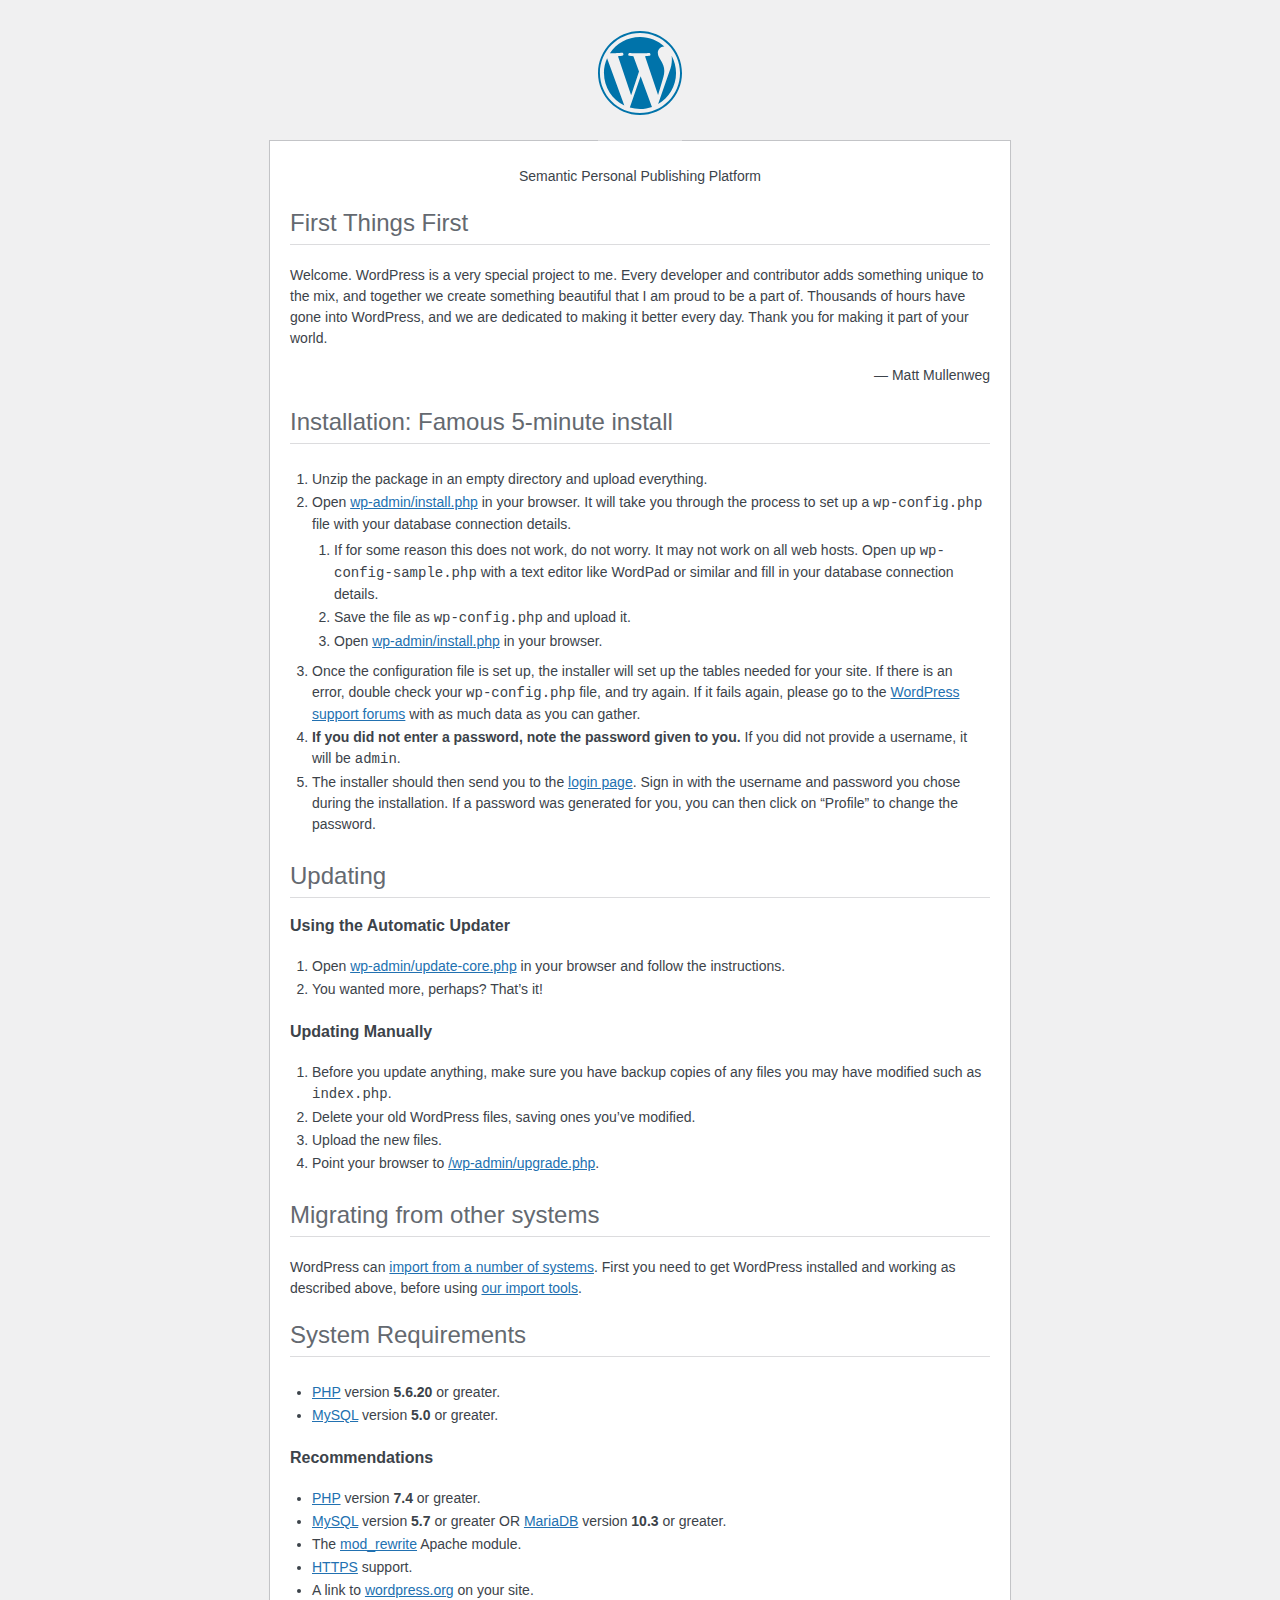
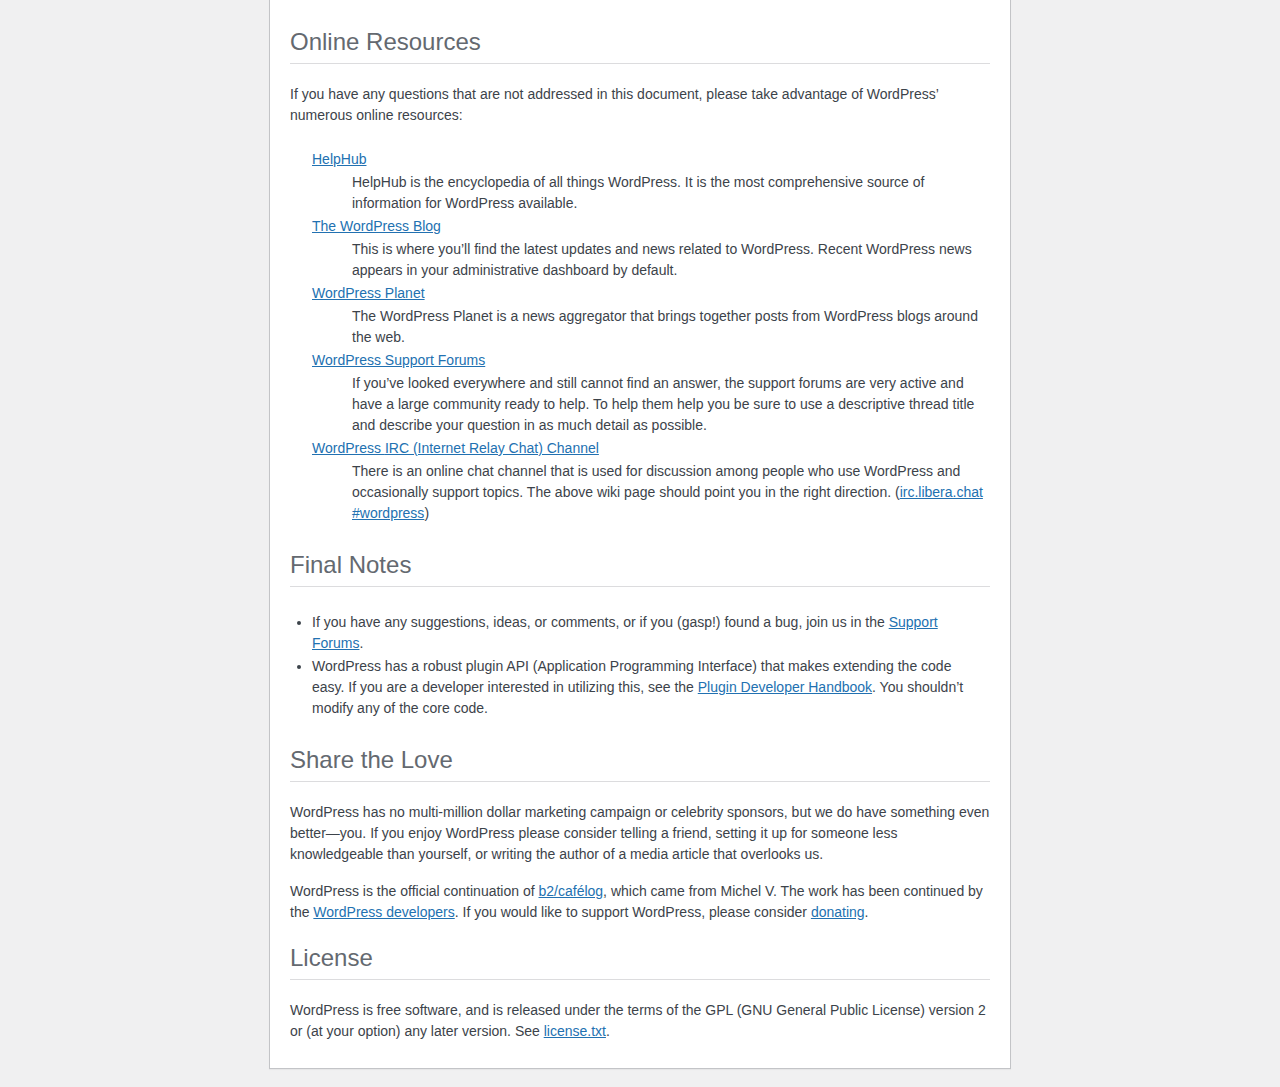
<file: Code/readme.html>
<!DOCTYPE html>
<html lang="en">
<head>
	<meta name="viewport" content="width=device-width" />
	<meta http-equiv="Content-Type" content="text/html; charset=utf-8" />
	<title>WordPress &#8250; ReadMe</title>
	<link rel="stylesheet" href="wp-admin/css/install.css?ver=20100228" type="text/css" />
</head>
<body>
<h1 id="logo">
	<a href="https://wordpress.org/"><img alt="WordPress" src="wp-admin/images/wordpress-logo.png" /></a>
</h1>
<p style="text-align: center">Semantic Personal Publishing Platform</p>

<h2>First Things First</h2>
<p>Welcome. WordPress is a very special project to me. Every developer and contributor adds something unique to the mix, and together we create something beautiful that I am proud to be a part of. Thousands of hours have gone into WordPress, and we are dedicated to making it better every day. Thank you for making it part of your world.</p>
<p style="text-align: right">&#8212; Matt Mullenweg</p>

<h2>Installation: Famous 5-minute install</h2>
<ol>
	<li>Unzip the package in an empty directory and upload everything.</li>
	<li>Open <span class="file"><a href="wp-admin/install.php">wp-admin/install.php</a></span> in your browser. It will take you through the process to set up a <code>wp-config.php</code> file with your database connection details.
		<ol>
			<li>If for some reason this does not work, do not worry. It may not work on all web hosts. Open up <code>wp-config-sample.php</code> with a text editor like WordPad or similar and fill in your database connection details.</li>
			<li>Save the file as <code>wp-config.php</code> and upload it.</li>
			<li>Open <span class="file"><a href="wp-admin/install.php">wp-admin/install.php</a></span> in your browser.</li>
		</ol>
	</li>
	<li>Once the configuration file is set up, the installer will set up the tables needed for your site. If there is an error, double check your <code>wp-config.php</code> file, and try again. If it fails again, please go to the <a href="https://wordpress.org/support/forums/">WordPress support forums</a> with as much data as you can gather.</li>
	<li><strong>If you did not enter a password, note the password given to you.</strong> If you did not provide a username, it will be <code>admin</code>.</li>
	<li>The installer should then send you to the <a href="wp-login.php">login page</a>. Sign in with the username and password you chose during the installation. If a password was generated for you, you can then click on &#8220;Profile&#8221; to change the password.</li>
</ol>

<h2>Updating</h2>
<h3>Using the Automatic Updater</h3>
<ol>
	<li>Open <span class="file"><a href="wp-admin/update-core.php">wp-admin/update-core.php</a></span> in your browser and follow the instructions.</li>
	<li>You wanted more, perhaps? That&#8217;s it!</li>
</ol>

<h3>Updating Manually</h3>
<ol>
	<li>Before you update anything, make sure you have backup copies of any files you may have modified such as <code>index.php</code>.</li>
	<li>Delete your old WordPress files, saving ones you&#8217;ve modified.</li>
	<li>Upload the new files.</li>
	<li>Point your browser to <span class="file"><a href="wp-admin/upgrade.php">/wp-admin/upgrade.php</a>.</span></li>
</ol>

<h2>Migrating from other systems</h2>
<p>WordPress can <a href="https://wordpress.org/documentation/article/importing-content/">import from a number of systems</a>. First you need to get WordPress installed and working as described above, before using <a href="wp-admin/import.php">our import tools</a>.</p>

<h2>System Requirements</h2>
<ul>
	<li><a href="https://secure.php.net/">PHP</a> version <strong>5.6.20</strong> or greater.</li>
	<li><a href="https://www.mysql.com/">MySQL</a> version <strong>5.0</strong> or greater.</li>
</ul>

<h3>Recommendations</h3>
<ul>
	<li><a href="https://secure.php.net/">PHP</a> version <strong>7.4</strong> or greater.</li>
	<li><a href="https://www.mysql.com/">MySQL</a> version <strong>5.7</strong> or greater OR <a href="https://mariadb.org/">MariaDB</a> version <strong>10.3</strong> or greater.</li>
	<li>The <a href="https://httpd.apache.org/docs/2.2/mod/mod_rewrite.html">mod_rewrite</a> Apache module.</li>
	<li><a href="https://wordpress.org/news/2016/12/moving-toward-ssl/">HTTPS</a> support.</li>
	<li>A link to <a href="https://wordpress.org/">wordpress.org</a> on your site.</li>
</ul>

<h2>Online Resources</h2>
<p>If you have any questions that are not addressed in this document, please take advantage of WordPress&#8217; numerous online resources:</p>
<dl>
	<dt><a href="https://wordpress.org/documentation/">HelpHub</a></dt>
		<dd>HelpHub is the encyclopedia of all things WordPress. It is the most comprehensive source of information for WordPress available.</dd>
	<dt><a href="https://wordpress.org/news/">The WordPress Blog</a></dt>
		<dd>This is where you&#8217;ll find the latest updates and news related to WordPress. Recent WordPress news appears in your administrative dashboard by default.</dd>
	<dt><a href="https://planet.wordpress.org/">WordPress Planet</a></dt>
		<dd>The WordPress Planet is a news aggregator that brings together posts from WordPress blogs around the web.</dd>
	<dt><a href="https://wordpress.org/support/forums/">WordPress Support Forums</a></dt>
		<dd>If you&#8217;ve looked everywhere and still cannot find an answer, the support forums are very active and have a large community ready to help. To help them help you be sure to use a descriptive thread title and describe your question in as much detail as possible.</dd>
	<dt><a href="https://make.wordpress.org/support/handbook/appendix/other-support-locations/introduction-to-irc/">WordPress <abbr>IRC</abbr> (Internet Relay Chat) Channel</a></dt>
		<dd>There is an online chat channel that is used for discussion among people who use WordPress and occasionally support topics. The above wiki page should point you in the right direction. (<a href="https://web.libera.chat/#wordpress">irc.libera.chat #wordpress</a>)</dd>
</dl>

<h2>Final Notes</h2>
<ul>
	<li>If you have any suggestions, ideas, or comments, or if you (gasp!) found a bug, join us in the <a href="https://wordpress.org/support/forums/">Support Forums</a>.</li>
	<li>WordPress has a robust plugin <abbr>API</abbr> (Application Programming Interface) that makes extending the code easy. If you are a developer interested in utilizing this, see the <a href="https://developer.wordpress.org/plugins/">Plugin Developer Handbook</a>. You shouldn&#8217;t modify any of the core code.</li>
</ul>

<h2>Share the Love</h2>
<p>WordPress has no multi-million dollar marketing campaign or celebrity sponsors, but we do have something even better&#8212;you. If you enjoy WordPress please consider telling a friend, setting it up for someone less knowledgeable than yourself, or writing the author of a media article that overlooks us.</p>

<p>WordPress is the official continuation of <a href="https://cafelog.com/">b2/caf&#233;log</a>, which came from Michel V. The work has been continued by the <a href="https://wordpress.org/about/">WordPress developers</a>. If you would like to support WordPress, please consider <a href="https://wordpress.org/donate/">donating</a>.</p>

<h2>License</h2>
<p>WordPress is free software, and is released under the terms of the <abbr>GPL</abbr> (GNU General Public License) version 2 or (at your option) any later version. See <a href="license.txt">license.txt</a>.</p>

</body>
</html>
</file>
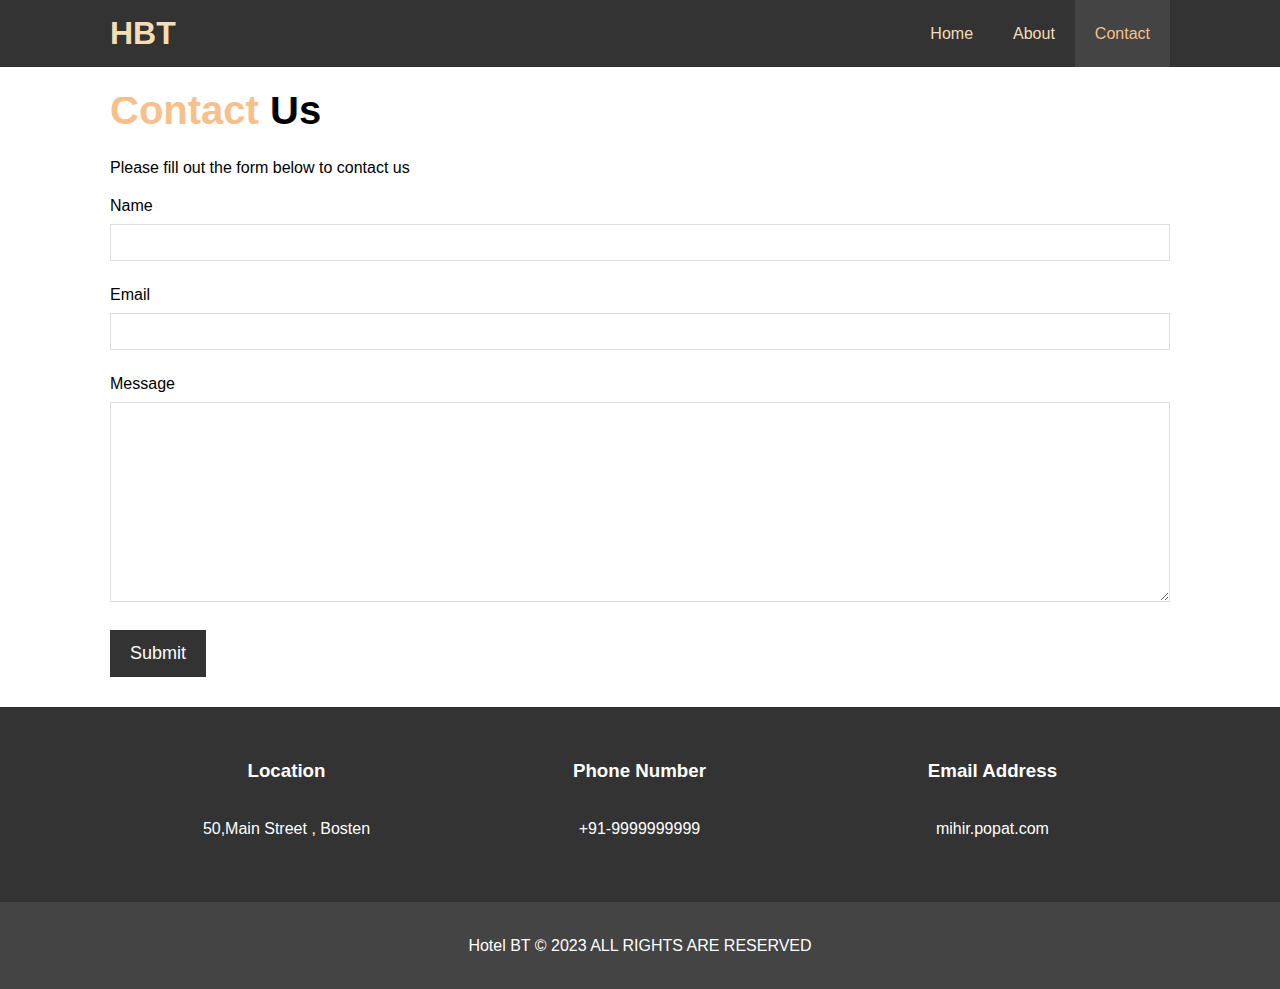
<file: Code/hotel_website/contact.html>
<!DOCTYPE html>
<html lang="en">
<head>
  <meta charset="UTF-8">
  <meta http-equiv="X-UA-Compatible" content="IE=edge">
  <meta name="viewport" content="width=device-width, initial-scale=1.0">
  <meta name="description" content="Welcome to the most extraordinary hotel in Bosten Massachusetts.">
  <meta name="keywords" content="hotel,bosten hotel,new englend hotel">
  <link rel="stylesheet" href="https://cdnjs.cloudflare.com/ajax/libs/font-awesome/6.2.1/css/all.min.css" integrity="sha512-MV7K8+y+gLIBoVD59lQIYicR65iaqukzvf/nwasF0nqhPay5w/9lJmVM2hMDcnK1OnMGCdVK+iQrJ7lzPJQd1w==" crossorigin="anonymous" referrerpolicy="no-referrer" />
  
  <link rel="stylesheet" href="css/style.css">
  <title>Hotel BT | Contact </title>
</head>
<body>
  <header>
    <nav id="navbar">
      <div class="container">

        <h1 class="logo">
          <a href="index.html">HBT</a>
        </h1>
        <ul>
          <li><a href="index.html">Home</a></li>
          <li><a href="about.html">About</a></li>
          <li><a class="current" href="contact.html">Contact</a></li>
  
        </ul>
      </div>
      </nav>
           
  </header>
  <section id="contact-form" class="py-3">
    <div class="container">
      <h1 class="l-heading"><span class="text-primary">Contact</span>
         Us</h1>
         <p>Please fill out the form below to contact us </p>
         <form action="process.php">
          <div class="form-group">
            <label for="name">Name</label>
            <input type="text" name="name" id="name">
             </div>
             <div class="form-group">
              <label for="email">Email</label>
              <input type="email" name="email" id="email">
               </div>
               <div class="form-group">
                <label for="message">Message</label>
                <textarea type="test" name="message" id="message"></textarea>
                 </div>
            <button type="submit" class="btn">Submit</button>
                </form>
    </div>
  </section>
  <section id="contact-info" class="bg-dark">
    <div class="container">

      <div class="box">
        <i class="fas fa-hotel fa-3x"></i>
        <h3>Location</h3>
        <p>50,Main Street , Bosten</p>
      </div>
      <div class="box">
        <i class="fas fa-phone fa-3x"></i>
        <h3>Phone Number</h3>
        <p>+91-9999999999</p>
      
      </div>
      <div class="box">
        <i class="fas fa-envelope fa-3x"></i>
        <h3>Email Address</h3>
        <p>mihir.popat.com</p>
      
      </div>
    </div>

  </section>
  <footer id="main-footer">
    <p>Hotel BT &copy; 2023 ALL RIGHTS ARE RESERVED</p>
  </footer>
</body>
</html>
</file>
<file: Code/wp-admin/css/install.css>
html {
	background: #f0f0f1;
	margin: 0 20px;
}

body {
	background: #fff;
	border: 1px solid #c3c4c7;
	color: #3c434a;
	font-family: -apple-system, BlinkMacSystemFont, "Segoe UI", Roboto, Oxygen-Sans, Ubuntu, Cantarell, "Helvetica Neue", sans-serif;
	margin: 140px auto 25px;
	padding: 20px 20px 10px;
	max-width: 700px;
	-webkit-font-smoothing: subpixel-antialiased;
	box-shadow: 0 1px 1px rgba(0, 0, 0, 0.04);
}

a {
	color: #2271b1;
}

a:hover,
a:active {
	color: #135e96;
}

a:focus {
	color: #043959;
	box-shadow:
		0 0 0 1px #4f94d4,
		0 0 2px 1px rgba(79, 148, 212, 0.8);
}

h1, h2 {
	border-bottom: 1px solid #dcdcde;
	clear: both;
	color: #646970;
	font-size: 24px;
	padding: 0 0 7px;
	font-weight: 400;
}

h3 {
	font-size: 16px;
}

p, li, dd, dt {
	padding-bottom: 2px;
	font-size: 14px;
	line-height: 1.5;
}

code, .code {
	font-family: Consolas, Monaco, monospace;
}

ul, ol, dl {
	padding: 5px 5px 5px 22px;
}

a img {
	border: 0
}
abbr {
	border: 0;
	font-variant: normal;
}

fieldset {
	border: 0;
	padding: 0;
	margin: 0;
}

label {
	cursor: pointer;
}

#logo {
	margin: -130px auto 25px;
	padding: 0 0 25px;
	width: 84px;
	height: 84px;
	overflow: hidden;
	background-image: url(../images/w-logo-blue.png?ver=20131202);
	background-image: none, url(../images/wordpress-logo.svg?ver=20131107);
	background-size: 84px;
	background-position: center top;
	background-repeat: no-repeat;
	color: #3c434a; /* same as login.css */
	font-size: 20px;
	font-weight: 400;
	line-height: 1.3em;
	text-decoration: none;
	text-align: center;
	text-indent: -9999px;
	outline: none;
}

.step {
	margin: 20px 0 15px;
}
.step, th {
	text-align: left;
	padding: 0;
}
.language-chooser.wp-core-ui .step .button.button-large {
	font-size: 14px;
}
textarea {
	border: 1px solid #dcdcde;
	font-family: -apple-system, BlinkMacSystemFont, "Segoe UI", Roboto, Oxygen-Sans, Ubuntu, Cantarell, "Helvetica Neue", sans-serif;
	width: 100%;
	box-sizing: border-box;
}

.form-table {
	border-collapse: collapse;
	margin-top: 1em;
	width: 100%;
}

.form-table td {
	margin-bottom: 9px;
	padding: 10px 20px 10px 0;
	font-size: 14px;
	vertical-align: top
}

.form-table th {
	font-size: 14px;
	text-align: left;
	padding: 10px 20px 10px 0;
	width: 140px;
	vertical-align: top;
}

.form-table code {
	line-height: 1.28571428;
	font-size: 14px;
}

.form-table p {
	margin: 4px 0 0;
	font-size: 11px;
}

.form-table input {
	line-height: 1.33333333;
	font-size: 15px;
	padding: 3px 5px;
}

input,
submit {
	font-family: -apple-system, BlinkMacSystemFont, "Segoe UI", Roboto, Oxygen-Sans, Ubuntu, Cantarell, "Helvetica Neue", sans-serif;
}

.form-table input[type=text],
.form-table input[type=email],
.form-table input[type=url],
.form-table input[type=password],
#pass-strength-result {
	width: 218px;
}

.form-table th p {
	font-weight: 400;
}

.form-table.install-success th,
.form-table.install-success td {
	vertical-align: middle;
	padding: 16px 20px 16px 0;
}

.form-table.install-success td p {
	margin: 0;
	font-size: 14px;
}

.form-table.install-success td code {
	margin: 0;
	font-size: 18px;
}

#error-page {
	margin-top: 50px;
}

#error-page p {
	font-size: 14px;
	line-height: 1.28571428;
	margin: 25px 0 20px;
}

#error-page code, .code {
	font-family: Consolas, Monaco, monospace;
}

.message {
	border-left: 4px solid #d63638;
	padding: .7em .6em;
	background-color: #fcf0f1;
}

/* rtl:ignore */
#dbname,
#uname,
#pwd,
#dbhost,
#prefix,
#user_login,
#admin_email,
#pass1,
#pass2 {
	direction: ltr;
}


/* localization */
body.rtl,
.rtl textarea,
.rtl input,
.rtl submit {
	font-family: Tahoma, sans-serif;
}

:lang(he-il) body.rtl,
:lang(he-il) .rtl textarea,
:lang(he-il) .rtl input,
:lang(he-il) .rtl submit {
	font-family: Arial, sans-serif;
}

@media only screen and (max-width: 799px) {
	body {
		margin-top: 115px;
	}
	#logo a {
		margin: -125px auto 30px;
	}
}

@media screen and (max-width: 782px) {

	.form-table {
		margin-top: 0;
	}

	.form-table th,
	.form-table td {
		display: block;
		width: auto;
		vertical-align: middle;
	}

	.form-table th {
		padding: 20px 0 0;
	}

	.form-table td {
		padding: 5px 0;
		border: 0;
		margin: 0;
	}

	textarea,
	input {
		font-size: 16px;
	}

	.form-table td input[type="text"],
	.form-table td input[type="email"],
	.form-table td input[type="url"],
	.form-table td input[type="password"],
	.form-table td select,
	.form-table td textarea,
	.form-table span.description {
		width: 100%;
		font-size: 16px;
		line-height: 1.5;
		padding: 7px 10px;
		display: block;
		max-width: none;
		box-sizing: border-box;
	}

	.wp-pwd #pass1 {
		padding-right: 50px;
	}

	.wp-pwd .button.wp-hide-pw {
		right: 0;
	}

	#pass-strength-result {
		width: 100%;
	}
}

body.language-chooser {
	max-width: 300px;
}

.language-chooser select {
	padding: 8px;
	width: 100%;
	display: block;
	border: 1px solid #dcdcde;
	background: #fff;
	color: #2c3338;
	font-size: 16px;
	font-family: Arial, sans-serif;
	font-weight: 400;
}

.language-chooser select:focus {
	color: #2c3338;
}

.language-chooser select option:hover,
.language-chooser select option:focus {
	color: #0a4b78;
}

.language-chooser .step {
	text-align: right;
}

.screen-reader-input,
.screen-reader-text {
	border: 0;
	clip: rect(1px, 1px, 1px, 1px);
	-webkit-clip-path: inset(50%);
	clip-path: inset(50%);
	height: 1px;
	margin: -1px;
	overflow: hidden;
	padding: 0;
	position: absolute;
	width: 1px;
	word-wrap: normal !important;
}

.spinner {
	background: url(../images/spinner.gif) no-repeat;
	background-size: 20px 20px;
	visibility: hidden;
	opacity: 0.7;
	filter: alpha(opacity=70);
	width: 20px;
	height: 20px;
	margin: 2px 5px 0;
}

.step .spinner {
	display: inline-block;
	vertical-align: middle;
	margin-right: 15px;
}

.button.hide-if-no-js,
.hide-if-no-js {
	display: none;
}

/**
 * HiDPI Displays
 */
@media print,
  (-webkit-min-device-pixel-ratio: 1.25),
  (min-resolution: 120dpi) {

	.spinner {
		background-image: url(../images/spinner-2x.gif);
	}

}
</file>
<file: Code/hotel_website/css/style.css>
/* Reset */
*{
  margin: 0;
  padding: 0;
  box-sizing: border-box;
}

/* Main Styling */

html,body{
  font-family: 'Segoe UI', Tahoma, Geneva, Verdana, sans-serif;
  line-height: 1.7em;
}

a {
color: #333;
text-decoration: none;
}
h1,h2,h3 {
  padding-bottom: 20px;
}

p{
  margin: 10px 0;
}
/* Utility Classes */
.container{
  margin: auto;
  max-width: 1100px;
  overflow: auto;
  padding: 0 20px;
}

.text-primary{
  color: #f7c08a;
}

.lead{
  font-size: 20px;
}

.btn{
  display: inline-block;
  font-size: 18px;
  color: #fff;
  background: #333;
  padding: 13px 20px;
  border: none;
  cursor: pointer;
}

.btn:hover{
  background: #f7c08a;
  color: #333;
}

.btn-light{
  background: #f4f4f4;
  color: #333;
}
.bg-dark{
  background: #333;
  color: #fff;
}
.bg-light{
  background: #f4f4f4;
  color: #333;
}
.bg-primary{
  color: #333;
  background: #f7c08a;
}

.clr{
  clear: both;
}

.l-heading{
  font-size: 40px;
}

/* Padding */

.py-1{
  padding: 10px 0;
}

.py-2{
  padding: 20px 0;
}

.py-3{
  padding: 30px 0;
}
/* Navbar */

#navbar{
  background: #333;
  color: white;
  overflow: auto;

}

#navbar a{
  color: wheat;
}

#navbar h1{
  float: left;
  padding-top: 20px;
}

#navbar ul{
  list-style: none;
  float: right;
}

#navbar ul li {
  float: left;
}

#navbar ul li a{
  display: block;
  padding: 20px;
text-align: center;
}

#navbar ul li a:hover,#navbar ul li a.current{
  background: #444;
  color: #f7c08a;
}

/* Showcase */

#showcase{
  background: url('../img/showcase.jpg') no-repeat center center/cover;
  height: 600px;
}

#showcase .showcase-content{
  color: #fff;
  text-align: center;
  padding-top: 170px;
}

#showcase .showcase-content h1{
  font-size: 60px;
  line-height: 1.2em;
}

#showcase .showcase-content p{
  padding-bottom:20px ;
  line-height: 1.7em;
}

/* Home Info */

#home-info{

  height: 400px;
}

#home-info .info-img{
float: left;
width: 50%;
background: url('../img/photo-1.jpg') no-repeat;
min-height: 100%;
}

#home-info .info-content{
  float: right;
  width: 50%;
  height: 100%;
  text-align: center;
  padding: 50px 30px;
  overflow: hidden;
}

#home-info .info-content p{
  padding-bottom: 30px ;

}

/* Features */
.box{
  float: left;
  width: 33.3%;
padding: 50px;
text-align: center;
}

.box i{
  margin-bottom: 10px;
}
/* About Info */
#about-info .info-right{
float: right;
width: 50%;
min-height: 100%;

}

#about-info .info-right img {
  display: block;
  margin: auto;
  width: 70%;
  border-radius: 50%;
}

#about-info .info-left{
  float: left;
  width: 50%;
  min-height: 100%;
}

/* Testimonials */

#testimonials{
  height: 600px;
  background: url('../img/test-bg.jpg') no-repeat center center/cover;
  padding-top: 100px; ;
}

.testimonials h2 {
  color: #fff;
  text-align: center;
  padding-bottom: 40px;
}

#testimonials .testimonial {
  padding: 20px;
  margin-bottom: 40px;
  border-radius: 5px;
  opacity: 0.9;

}
#testimonials .testimonial img{
width: 100px;
float: left;
margin-right: 20px;
border-radius: 50%;
}

/* Contact Form */
#contact-form .form-group{
  margin-bottom: 20px;
  }
  #contact-form label{
display: block;
margin-bottom: 5px;

  }

  #contact-form input, #contact-form textarea{
    width: 100%;
    padding: 10px;
    border: 1px #ddd solid;
  }
  #contact-form textarea{
    height: 200px;
  }

  #contact-form input:focus, #contact-form textarea:focus{
    outline:none;
    border: #f7c08a;
  }
/* Footer */
#main-footer{
text-align: center;
background: #444;
color: #fff;
padding: 20px;
}
</file>
